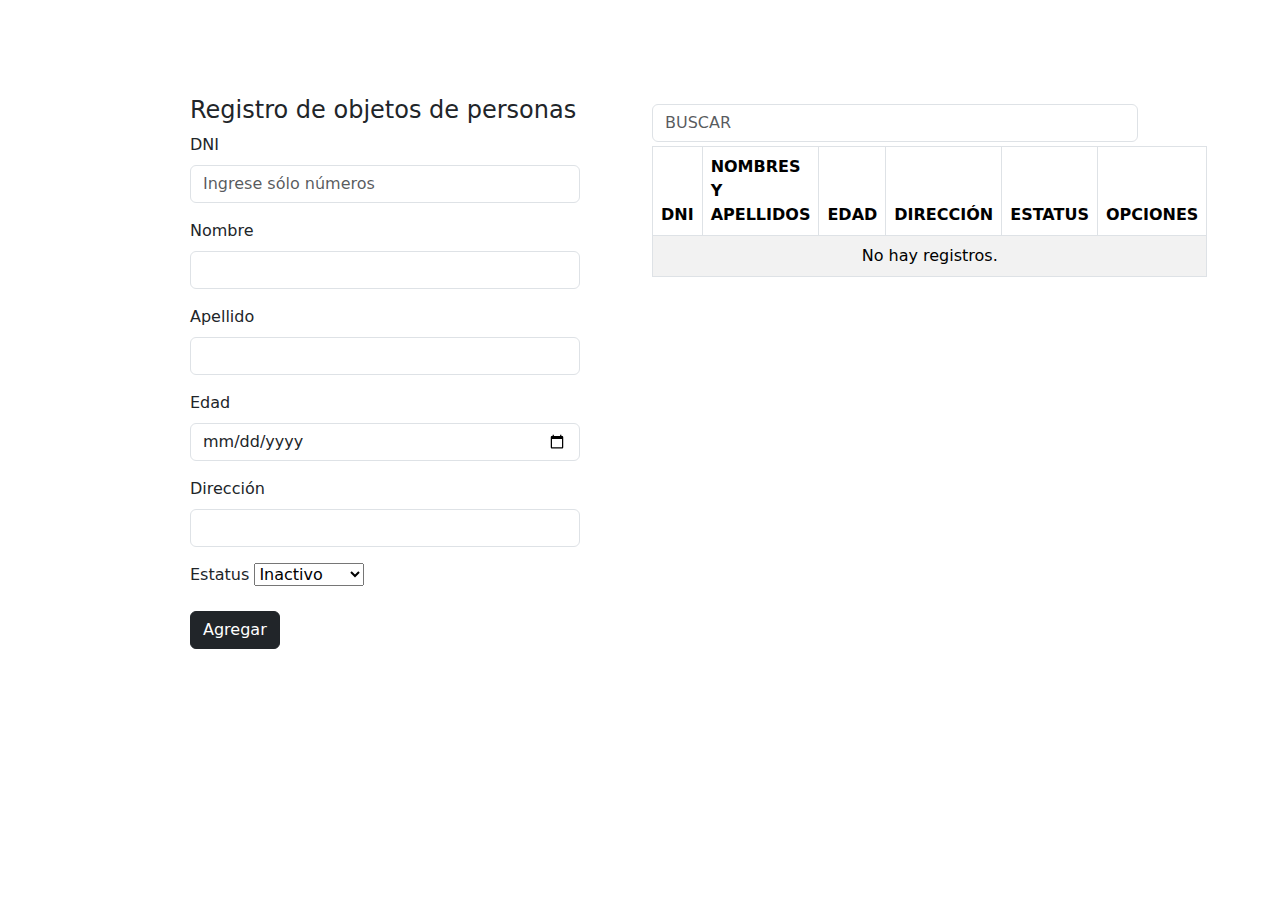
<file: JavaScript-Form/index.html>
<!DOCTYPE html>
<html lang="en">
  <head>
    <meta charset="UTF-8" />
    <meta name="viewport" content="width=device-width, initial-scale=1.0" />
    <title>Formulario</title>
    <link
      href="https://cdn.jsdelivr.net/npm/bootstrap@5.3.3/dist/css/bootstrap.min.css"
      rel="stylesheet"
      integrity="sha384-QWTKZyjpPEjISv5WaRU9OFeRpok6YctnYmDr5pNlyT2bRjXh0JMhjY6hW+ALEwIH"
      crossorigin="anonymous"
    />
  </head>

  <body>
    <div class="container">
      <div class="row m-5">
        <div class="col-md-6 col-12">
          <form id="person" class="m-5">
            <div
              class="alert alert-dancer"
              role="alert"
              id="showAlertError"
            ></div>

            <h4>Registro de objetos de personas</h4>
            <div class="mb-3">
              <label for="dni" class="form-label">DNI</label>
              <input
                type="number"
                class="form-control"
                id="dni"
                placeholder="Ingrese sólo números"
              />
            </div>

            <div class="mb-3">
              <label class="form-label" for="firstName">Nombre</label>
              <input class="form-control" id="firstName" />
            </div>

            <div class="mb-3">
              <label class="form-label" for="lastName">Apellido</label>

              <input class="form-control" id="lastName" />
            </div>

            <div class="mb-3">
              <label class="form-label" for="age">Edad</label>
              <input class="form-control" id="age" type="date" />
            </div>

            <div class="mb-3">
              <label class="form-label" for="address">Dirección</label>
              <input class="form-control" id="address" />
            </div>

            <div class="mb-3">
              <label class="form-label" for="status">Estatus</label>
              <select id="status">
                <option value="0">Inactivo</option>
                <option value="1">En Proceso</option>
                <option value="2">Concluido</option>
                <option value="3">Activo</option>
              </select>
            </div>

            <button
              type="button"
              id="btnAgregar"
              class="btn btn-dark"
              onclick="addFormPerson()"
            >
              Agregar
            </button>

            <button
              type="button"
              id="btnEditPerson"
              class="btn btn-danger d-none"
              onclick="editFormPerson()"
            >
              Editar Datos
            </button>

            <button
              type="button"
              id="btnCancelEdit"
              class="btn btn-warning d-none"
              onclick="cancelEdit()"
            >
              Cancelar
            </button>
          </form>
        </div>

        <div class="col-md-6 col-12">
          <div class="pt-2 mb-1 mt-5">
            <input
              placeholder="BUSCAR"
              id="search"
              class="form-control"
              onkeyup="filterPerson()"
            />
          </div>

          <table class="table table-striped table-bordered">
            <thead>
              <th>DNI</th>
              <th>NOMBRES Y APELLIDOS</th>
              <th>EDAD</th>
              <th>DIRECCIÓN</th>
              <th>ESTATUS</th>
              <th>OPCIONES</th>
            </thead>

            <tbody id="listPerson">
              <tr>
                <td colspan="6" class="text-center">No hay registros.</td>
              </tr>
            </tbody>
          </table>
        </div>
      </div>
    </div>
    <script src="index.js"></script>
  </body>
</html>
</file>
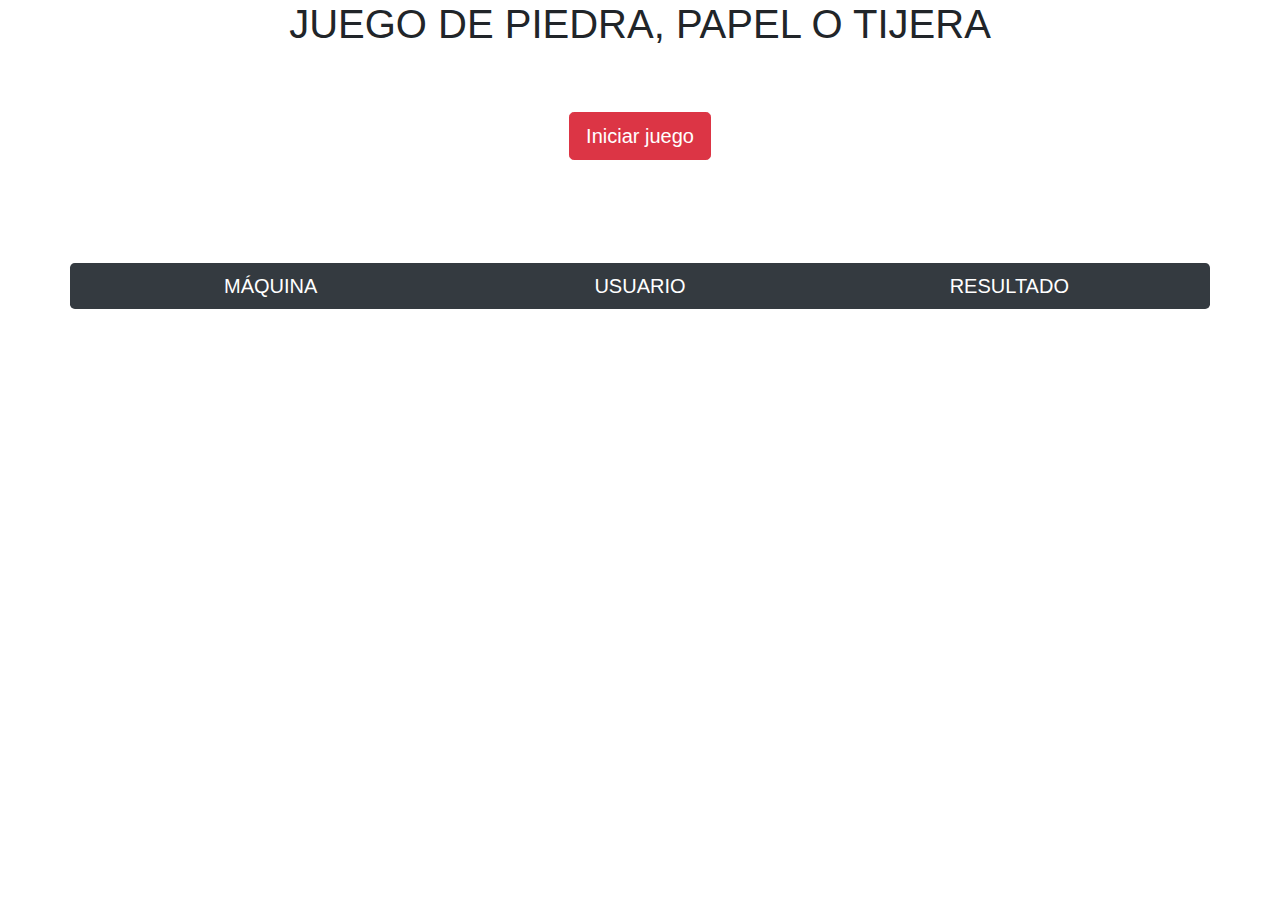
<file: JuegoPPT/index.html>
<!DOCTYPE html>
<html lang="en">
  <head>
    <meta charset="UTF-8" />
    <meta name="viewport" content="width=device-width, initial-scale=1.0" />
    <title>Juego Piedra Papel Tijera Aleatorio</title>
    <link
      rel="stylesheet"
      href="https://cdn.jsdelivr.net/npm/bootstrap@4.3.1/dist/css/bootstrap.min.css"
      integrity="sha384-ggOyR0iXCbMQv3Xipma34MD+dH/1fQ784/j6cY/iJTQUOhcWr7x9JvoRxT2MZw1T"
      crossorigin="anonymous"
    />
    <link rel="stylesheet" href="./index.css" />
  </head>
  <body>
    <div class="container text-center">
      <h1 class="">JUEGO DE PIEDRA, PAPEL O TIJERA</h1>

      <div class="row">
        <div class="col-12">
          <button class="btn btn-danger btn-lg" id="btnStart">
            Iniciar juego
          </button>
          <button class="btn btn-danger btn-lg d-none" id="btnClear">
            Limpiar
          </button>
        </div>
      </div>

      <div class="row mt-5 bg-dark btn-lg text-white" id="init">
        <div class="col-4">MÁQUINA</div>
        <div class="col-4">USUARIO</div>
        <div class="col-4">RESULTADO</div>
      </div>
    </div>
    <script src="./index.js"></script>
  </body>
</html>
</file>
<file: JuegoPPT/index.css>
img {
    margin: 10px;

    height: 6rem;
    width: 6rem;
}

#btnJugar {
    margin: 30px
}

html {
    text-align: center;
}

#btnClear,
#btnStart {
    margin: 5%;

}

.rtdos {
    line-height: 100px;
    font-size: 2rem;
    font-weight: 200;
}
</file>
